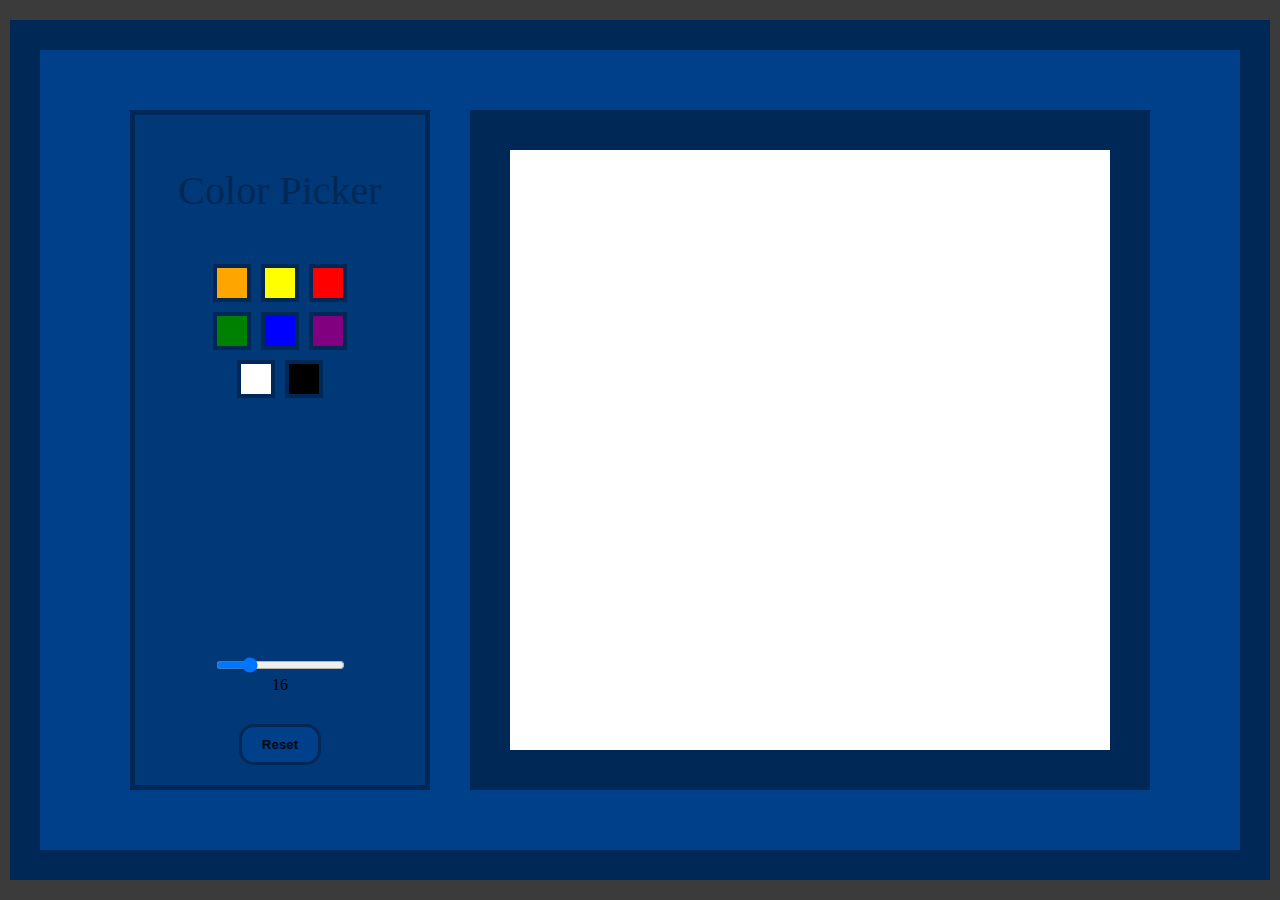
<file: index.html>
<!DOCTYPE html>
<html lang="en">
<head>
    <meta charset="UTF-8">
    <meta http-equiv="X-UA-Compatible" content="IE=edge">
    <meta name="viewport" content="width=device-width, initial-scale=1.0">
    <script src="game.js" defer ></script>
    <link rel="stylesheet" href="styles.css">
    <link rel="stylesheet" href="colors.css">
    <title>Document</title>
</head>
<body>

    <div id="container">

        <div id="gameContainer">

            <div id="menuContainer">

                <div class="menu" id="menuColorPicker">
                    <div class="colorPicker" id="colorPickerText">Color Picker</div>
                    <div id="colors">
                        <div class="colorPicker" id="menuColorPickerRow1">
                            <div class="colors" id="orange"></div>
                            <div class="colors" id="yellow"></div>
                            <div class="colors" id="red"></div>
                        </div>
                        <div class="colorPicker" id="menuColorPickerRow2">
                            <div class="colors" id="green"></div>
                            <div class="colors" id="blue"></div>
                            <div class="colors" id="purple"></div>
                        </div>
                        <div class="colorPicker" id="menuColorPickerRow3">
                            <div class="colors" id="white"></div>
                            <div class="colors" id="black"></div>
                        </div>
                    </div>
                </div>

                <div class="menu" id="menuSizeChooser">
                    <div id="gridSlider">
                        <input type="range" min="1" max="64" value="16" class="slider" id="gridSizeSlider">
                        <p id="gridSliderValue">16</p>
                    </div>
                    <div id="setButton">
                        <button id="resetButton">Reset</button>
                    </div>
                </div>

            </div>

            <div id="gridContainer"></div>

        </div>

    </div>

</body>
</html>
</file>
<file: styles.css>
* {
    margin: 0;
    padding: 0;
}
#container {
    background-color: rgb(59, 59, 59);
    height: 100vh;
    width: 100%;
    display: flex;
    justify-content: center;
    align-items: center;
}
#gameContainer {
    height: 800px;
    width: 1200px;
    background-color: rgb(0, 64, 138);
    display: flex;
    justify-content: center;
    align-items: center;
    gap: 40px;
    border: 30px solid rgb(0, 40, 87);
}
#menuContainer {
    height: 670px;
    width: 290px;
    background-color: rgb(1, 56, 119);
    border: 5px solid rgb(0, 40, 87);
    display: flex;
    flex-direction: column;
}
.menu {
    height: 100%;
    gap: 50px;
}
#menuColorPicker {
    display: flex;
    flex-direction: column;
    justify-content: center;
    /* gap: 10px; */
}
.colorPicker {
    display: flex;
    justify-content: center;
    gap: 10px;
}
#colors {
    display: flex;
    flex-direction: column;
    gap: 10px;
}
#colorPickerText {
    color: rgb(0, 40, 87);
    font-size: 40px;
}
.colors {
    height: 30px;
    width: 30px;
    border: 4px solid rgb(0, 40, 87);
}
#menuSizeChooser {
    display: flex;
    flex-direction: column;
    align-items: center;
    justify-content: end;
}
#setButton {
    position: relative;
    bottom: 20px;
}
#resetButton {
    padding: 10px 20px;
    border: 3px solid rgb(0, 40, 87);
    border-radius: 15px;
    background-color: rgb(0, 64, 138);
    color: rgb(0, 7, 15);
    font-weight: bold;
}
#gridSlider {
    display: flex;
    flex-direction: column;
    align-items: center;
    justify-content: end;
    gap: 3px;
}
#gridContainer {
    height: 600px;
    width: 600px;
    border: 40px solid rgb(0, 40, 87);
    background-color: white;
    display: flex;
    flex-wrap: wrap;
}
</file>
<file: colors.css>
.colorBlack, #black {
    background-color: black;
}
.colorWhite, #white {
    background-color: white;
}
.colorOrange, #orange {
    background-color: orange;
}
.colorYellow, #yellow {
    background-color: yellow;
}
.colorRed, #red {
    background-color: red;
}
.colorGreen, #green {
    background-color: green;
}
.colorBlue, #blue {
    background-color: blue;
}
.colorPurple, #purple {
    background-color: purple;
}
</file>
